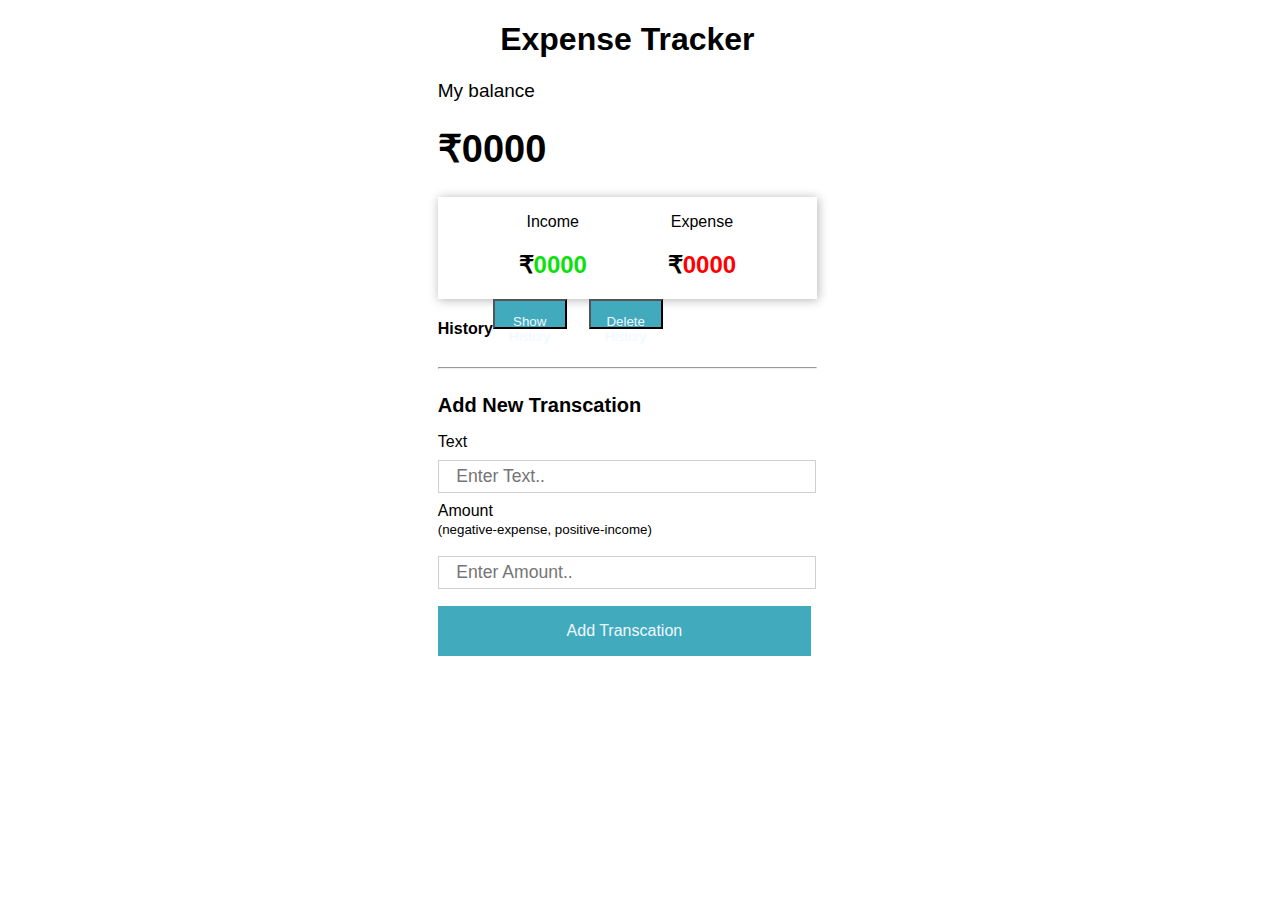
<file: index.html>
<!DOCTYPE html>
<html lang="en">
<head>
    <meta charset="UTF-8">
    <meta http-equiv="X-UA-Compatible" content="IE=edge">
    <meta name="viewport" content="width=device-width, initial-scale=1.0">
    <title>Document</title>
    <link rel="stylesheet" href="style.css">
</head>
<body>
<div class="container">
<h1 class="expense-title"> Expense Tracker</h1>

<div class="balance">
    <p>My balance</p>
    <h1>&#8377;<span id="balance">0000</span></h1>
</div>

<div class="inc-exp-container" >
    <div class="income">
    <p>Income</p>
    <h2>&#8377;<span id="income">0000</span></h2> 
    </div>
    <div class="expense">
        <p>Expense</p>
        <h2>&#8377;<span id="expense">0000</span></h2> 
        </div>
</div>

<div id="history">
    <h4 class="title-history">History</h4>
    <div id="historyBox"></div>
    
    <div id="delete">
        <button id="show" onclick="showHistory()"><i class="fa-solid fa-eye"></i>Show History</button>&nbsp; &nbsp;
        &nbsp;<button id="none" onclick="deleteHistory()"><i class="fa fa-trash-o"
                aria-hidden="true"></i> Delete History</button>

    </div>

</div>
<hr>
<div class="Transection">
    <h2 class="transection-title">Add New Transcation</h2>
    <div class="for-text">
       <div>Text</div> 
        <input type="text" name id="text" placeholder="Enter Text..">
    </div>
    <div class="for-amount">
        <div>
        <div>Amount</div>
            <small>(negative-expense, positive-income)</small>
        </div>
        <input type="text" name id="amount"  placeholder="Enter Amount..">
    </div>
       <div id="sumbit" type="button" onclick="addTransaction()"> Add Transcation</div>
</div>
</div>
<script src="script.js"> </script>
</body>                                                                                                                 
</html>
</file>
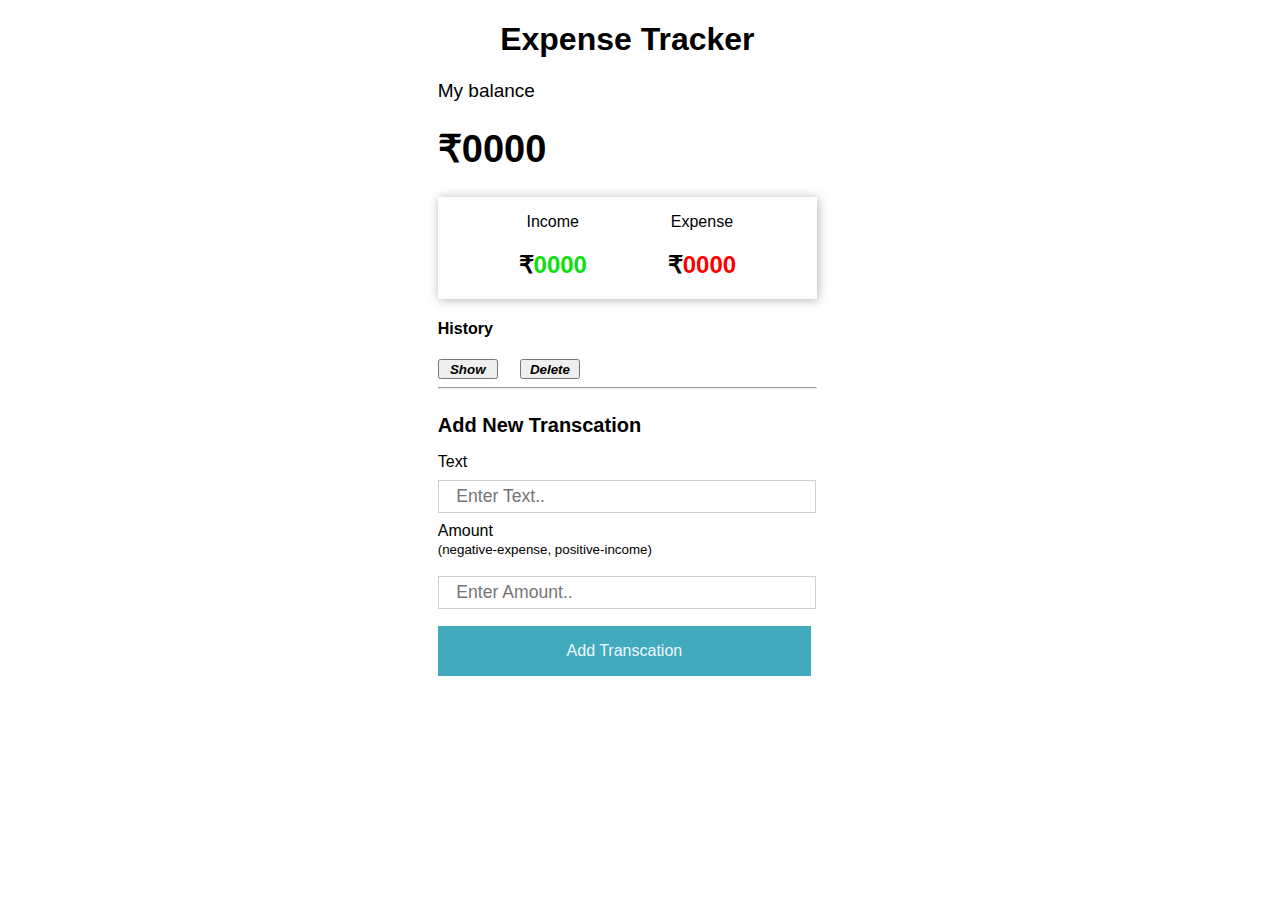
<file: Expense.html>
<!DOCTYPE html>
<html lang="en">
<head>
    <meta charset="UTF-8">
    <meta http-equiv="X-UA-Compatible" content="IE=edge">
    <meta name="viewport" content="width=device-width, initial-scale=1.0">
    <title>Document</title>
    <link rel="stylesheet" href="expense.css">
</head>
<body>
<main class="container">
<h1 class="expense-title"> Expense Tracker</h1>

<div class="balance">
    <p>My balance</p>
    <h1>&#8377;<span id="balance">0000</span></h1>
</div>

<div class="inc-exp-container" >
    <div class="income">
    <p>Income</p>
    <h2>&#8377;<span id="income">0000</span></h2> 
    </div>
    <div class="expense">
        <p>Expense</p>
        <h2>&#8377;<span id="expense">0000</span></h2> 
        </div>
</div>

<div id="history">
    <h4 class="title-history">History</h4>
    <div id="historyBox"></div>
    
    <div id="delete">
        <button id="show" onclick="showHistory()"><i class="fa-solid fa-eye"><b>Show</b></i></button>&nbsp; &nbsp;
        &nbsp;<button id="deletee" onclick="deleteHistory()"><i class="fa fa-trash-o"
                aria-hidden="true"><b>Delete</b></i></button>

    </div>

</div>
<hr>
<div class="Transection">
    <h2 class="transection-title">Add New Transcation</h2>
    <div class="for-text">
       <div>Text</div> 
        <input type="text" name id="text" placeholder="Enter Text..">
    </div>
    <div class="for-amount">
        <div>
        <div>Amount</div>
            <small>(negative-expense, positive-income)</small>
        </div>
        <input type="text" name id="amount"  placeholder="Enter Amount..">
    </div>
       <div id="sumbit" type="button" onclick="addTransaction()"> Add Transcation</div>
</div>
</main>
<script src="expense.js"> </script>
</body>                                                                                                                 
</html>
</file>
<file: style.css>
.container {
    width: 30%;
    font-family: 'Acme', sans-serif;
    text-align: center;
    margin: 0 34%; 
}

.expense-title {
    font-size: 2rem;
    font-family: 'Gill Sans', 'Gill Sans MT', Calibri, 'Trebuchet MS', sans-serif;
}

.balance {
        text-align: left;
        font-size: 19px;
}
.inc-exp-container{
    justify-content: space-evenly;
    box-shadow: rgb(179,179,179) 1px 1px 10px;
    display: flex;
    background-color: white;
}
#income {
    color: #0ee00e ;
}

#expense {
    color: red;
    font-size: 24px;
}
#history{
    text-align: left;
    display: flex;
}

.Transection{
        text-align: left;
        display: flex;
        flex-direction: column;
    
}
.transection-title {
    font-size: 20px;
 }

 .Transection input{
        width: 90%;
        font-size: 1.1rem;
        padding: 5px 1em;
        margin: 0.5em;
        margin-left: auto;
        border: 1px solid rgb(207, 207, 207);
    
 }
 .for-amount input{
    width: 90%;
    font-size: 1.1rem;
    padding: 5px 1em;
    height: 2 rem;
    margin: 1em;
    margin-left: auto;
    border: 1px solid rgb(207, 207, 207);
 }
 #sumbit{
        width: 90%;
        background-color: rgb(65, 170, 189);
        color: aliceblue;
        text-align: center;
        padding: 1em 1em;
        cursor: pointer;
}
#show{
    width: 30%;
    height: 10%;
    background-color: rgb(65, 170, 189);
    color: aliceblue;
    text-align: center;
    padding: 1em 1em;
    cursor: pointer;
}
#none{
    width: 30%;
    height:10%;
    background-color: rgb(65, 170, 189);
    color: aliceblue;
    text-align: center;
    padding: 1em 1em;
    cursor: pointer;
}
</file>
<file: expense.css>
.container {
    width: 30%;
    font-family: 'Acme', sans-serif;
    text-align: center;
    margin: 0 34%; 
}

.expense-title {
    font-size: 2rem;
    font-family: 'Gill Sans', 'Gill Sans MT', Calibri, 'Trebuchet MS', sans-serif;
}

.balance {
        text-align: left;
        font-size: 19px;
}
.inc-exp-container{
    justify-content: space-evenly;
    box-shadow: rgb(179,179,179) 1px 1px 10px;
    display: flex;
    background-color: white;
}
#income {
    color: #0ee00e ;
}

#expense {
    color: red;
    font-size: 24px;
}
#history{
    text-align: left;
    display: block;
}

.Transection{
        text-align: left;
        display: flex;
        flex-direction: column;
    
}
.transection-title {
    font-size: 20px;
 }

 .Transection input{
        width: 90%;
        font-size: 1.1rem;
        padding: 5px 1em;
        margin: 0.5em;
        margin-left: auto;
        border: 1px solid rgb(207, 207, 207);
    
 }
 .for-amount input{
    width: 90%;
    font-size: 1.1rem;
    padding: 5px 1em;
    height: 2 rem;
    margin: 1em;
    margin-left: auto;
    border: 1px solid rgb(207, 207, 207);
 }
 #sumbit{
        width: 90%;
        background-color: rgb(65, 170, 189);
        color: aliceblue;
        text-align: center;
        padding: 1em 1em;
        cursor: pointer;
    
 }
#show{
    width: 60px;
    height: 20px;
}
#deletee{
    width: 60px;
    height: 20px;
}
</file>
